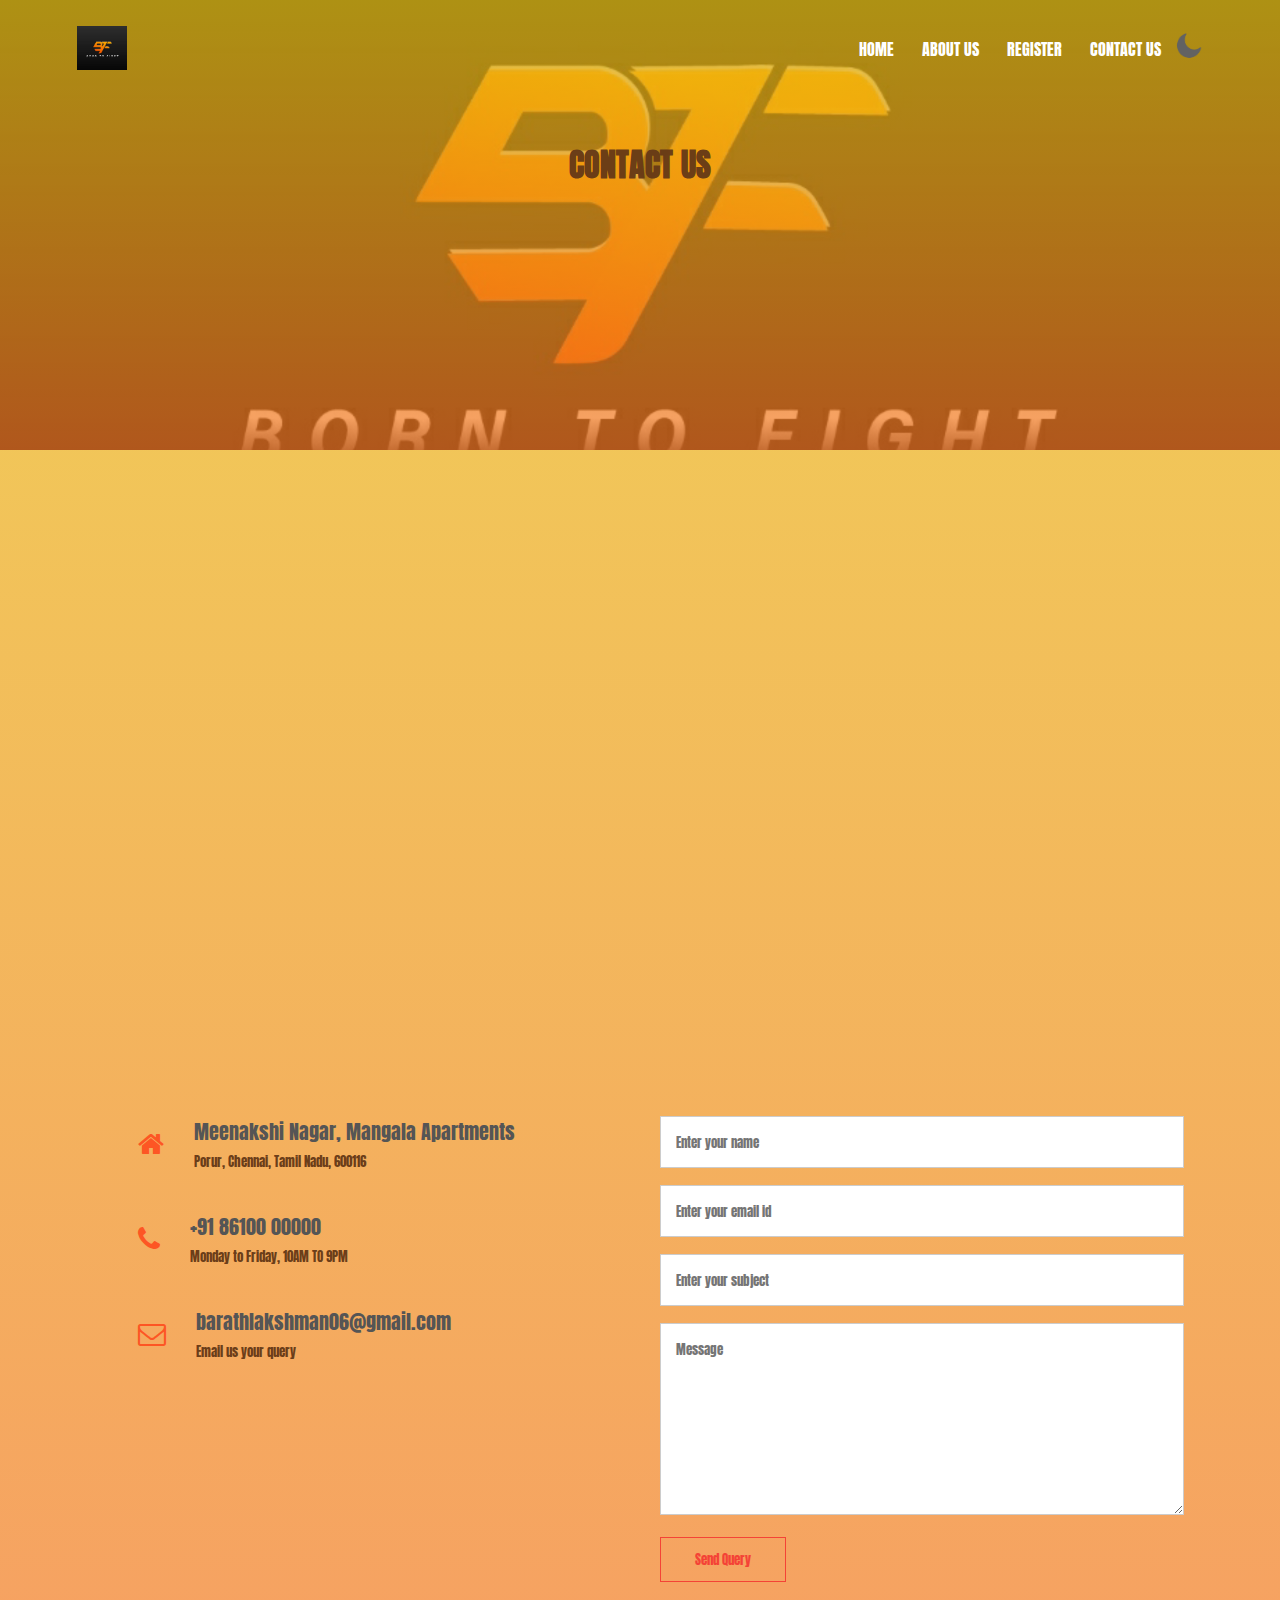
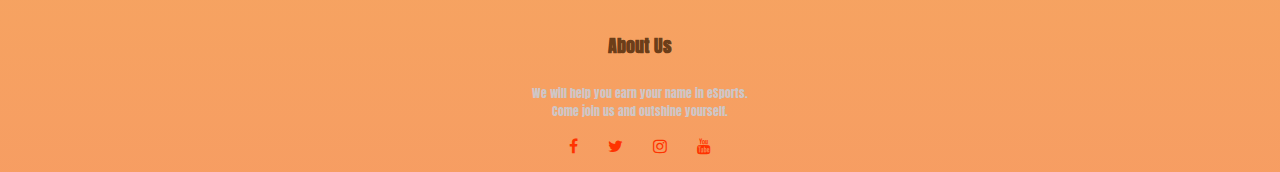
<file: index3.html>
<!DOCTYPE html>
<html lang="en">
<head>
    <meta charset="UTF-8">
    <meta http-equiv="X-UA-Compatible" content="IE=edge">
    <meta name="viewport" content="width=device-width, initial-scale=1.0">
    <title>BTF Officials</title>
    <link rel="stylesheet" href="style.css">
    <link rel="preconnect" href="https://fonts.googleapis.com">
<link rel="preconnect" href="https://fonts.gstatic.com" crossorigin>
<link href="https://fonts.googleapis.com/css2?family=Anton&display=swap" rel="stylesheet">
<link rel="stylesheet" href="https://stackpath.bootstrapcdn.com/font-awesome/4.7.0/css/font-awesome.min.css">
</head>
<body>
    
<div id="preloader"></div>   

<section class="sub_header">
    <nav>
        <a href="index.html"><img src="btflogo.jpeg"></a>
        <div class="nav_links" id="navLinks">
            <i class="fa fa-times" onclick="hideMenu()"></i> 
            <ul>
                <li><a href="index.html">HOME</a></li>
                <li><a href="index1.html">ABOUT US</a></li>
                <li><a href="index2.html">REGISTER</a></li>
                <li><a href="index3.html">CONTACT US</a></li>
            </ul>
        </div> 
        <i class="fa fa-bars" onclick="showMenu()"></i>   
        <img src="moon.png" id="icon">
    </nav>    
    <h1>CONTACT US</h1>    
</section>





<!------Contact Us----->

<section class="location">
    <iframe src="https://www.google.com/maps/embed?pb=!1m18!1m12!1m3!1d497512.46096501773!2d79.92879739048425!3d13.047374749880408!2m3!1f0!2f0!3f0!3m2!1i1024!2i768!4f13.1!3m3!1m2!1s0x3a5265ea4f7d3361%3A0x6e61a70b6863d433!2sChennai%2C%20Tamil%20Nadu!5e0!3m2!1sen!2sin!4v1641799153267!5m2!1sen!2sin" width="600" height="450" style="border:0;" allowfullscreen="" loading="lazy"></iframe>

</section>

<section class="contact_us">
    <div class="row">
        <div class="contact_col">
            <div>
                <i class="fa fa-home"></i>
                <span>
                    <h5>Meenakshi Nagar, Mangala Apartments</h5>
                    <p>Porur, Chennai, Tamil Nadu, 600116</p>
                </span>
            </div>
            <div>
                <i class="fa fa-phone"></i>
                <span>
                    <h5>+91 86100 00000</h5>
                    <p>Monday to Friday, 10AM TO 9PM</p>
                </span>
            </div>
            <div>
                <i class="fa fa-envelope-o"></i>
                <span>
                    <h5>barathlakshman06@gmail.com</h5>
                    <p>Email us your query</p>
                </span>
            </div>
        </div>    
        <div class="contact_col">
            <form action="form_handler.php" method="post" onsubmit="validate()">
                <input type="text" name="name" placeholder="Enter your name">
                <input type="email" name="email" placeholder="Enter your email id">
                <input type="text" name="subject" placeholder="Enter your subject">
                <textarea rows="8" name="message" placeholder="Message" required></textarea>
                <button type="submit" class="more_btn red_btn">Send Query</button>
            </form>
        </div>
    </div>
</section>






<!--------About Us------->

<section class="footer">
    <h4>About Us</h4>
    <p>We will help you earn your name in eSports.<br>Come join us and outshine yourself.</p>
    <div class="icons">
        <i class="fa fa-facebook"></i>
        <i class="fa fa-twitter"></i>
        <i class="fa fa-instagram"></i>
        <i class="fa fa-youtube"></i>
    </div>
</section>
            
    




<!-------JavaScript for Toggle Menu------>

<script>

    var navLinks = document.getElementById("navLinks");

    function showMenu(){
        navLinks.style.right = "0";
    }

    function hideMenu(){
        navLinks.style.right = "-200px";
    }


</script>    


<!------JavaScript for Dark Mode-------->


<script>

    var icon = document.getElementById("icon");

    icon.onclick = function(){
        document.body.classList.toggle("dark-theme");
        if(document.body.classList.contains("dark-theme")){
            icon.src = "sun.png";
            
        }else{
            icon.src = "moon.png";
        }
    }

</script>


<!-------JavaScript for Preloader------->

<script>

    var loader = document.getElementById("preloader");

    window.addEventListener("load", function(){
        loader.style.display = "none";
    })

</script>




<!------Validation------->

<script>
    function validate(){
        alert("Submitted Successfully");
    }
</script>



</body>
</html>
</file>
<file: style.css>
#preloader{
    background: #131413 url(preloader.gif) no-repeat center center;
    height: 100vh;
    width: 100%;
    position: fixed;
    z-index: 100;
}

*{
    margin: 0;
    padding: 0;
    font-family: 'Anton', sans-serif;
}

:root{
    --primary-colour: linear-gradient(rgba(233, 192, 13, 0.7),rgba(243, 116, 32, 0.7));
    --secondary-colour: rgba(104, 59, 23, 0.979);
}

.dark-theme{
    --primary-colour: linear-gradient(rgba(37, 36, 31, 0.7),rgba(110, 49, 9, 0.7));
    --secondary-colour: rgb(255, 174, 0);
}

body{
    background: var(--primary-colour);
    color: var(--secondary-colour);
}

.header{
    min-height: 100vh;
    width: 100%;
    background-image: var(--primary-colour),url(https://cdn1.dotesports.com/wp-content/uploads/2021/06/18054331/pubg-mobile-battlegrounds-india.png);
    background-position: center;
    background-size: cover;
    position: relative;
}

nav{
    display: flex;
    padding: 2% 6%;
    justify-content: space-between;
    align-items: center;
}

nav img{
    width: 50px;
}

.nav_links{
    flex: 1;
    text-align: right;
}

.nav_links ul li{
    list-style: none;
    display: inline-block;
    padding: 8px 12px;
    position: relative;
}

.nav_links ul li a{
    color: white;
    text-decoration: none;
}

.nav_links ul li::after{
    content: "";
    width: 0%;
    height: 2px;
    background: #f8890a;
    display: block;
    margin: auto;
    transition: 0.5s;
}

.nav_links ul li:hover::after{
    width: 100%;
}

#icon{
    width: 30px;
    cursor: pointer;
    margin-top: -8px;
}

.text_box{
    width: 80%;
    position: absolute;
    top: 50%;
    left: 50%;
    transform: translate(-50%,-50%);
    text-align: center;
}

.text_box h1{
    font-size: 62px;
}

.text_box p{
    margin: 10px 0px 20px;
    font-size: 14px;
    color: white;
}

.more_btn{
    display: inline-block;
    text-decoration: none;
    border: 2px solid #f84d0a;
    padding: 12px 34px;
    font-size: 13px;
    background: transparent;
    position: relative;
    color: white;
}

.more_btn:hover{
    background: #f84d0a;
    transition: 1s;
}

nav .fa{
    display: none;
}

@media(max-width: 700px){
    .text_box h1{
        font-size: 20px;
    }
    .nav_links ul li{
        display: block;
    }
    .nav_links{
        position: absolute;
        background: #f84d0a;
        height: 100vh;
        width: 200px;
        top: 0;
        right: -200px;
        text-align: left;
        z-index: 2;
        transition: 1s;
    }
    nav .fa{
        display: block;
        color: #f8890a;
        margin: 10px;
        padding-bottom: 4px;
        flex: 1;
        text-align: right;
        cursor: pointer;
        font-size: 22px;
    }
    .nav_links ul{
        padding: 30px;
    }
}

/*-------Achievements--------*/

.ach{
    width: 80%;
    margin: auto;
    text-align: center;
    padding-top: 100px;
    background: linear-gradient(rgba(233, 193, 13, 0.26),rgba(243, 116, 32, 0.212));
}

.ach h1{
    font-size: 36px;
    font-weight: 600;
}

.row{
    margin-top: 5%;
    display: flex;
    justify-content: space-between;
}

.ach_col{
    flex-basis: 40%;
    background: #f7c68e;
    border-radius: 10px;
    margin: 0% 5% 2%;
    padding: 20px 12px;
    box-sizing: border-box;
    transition: 0.5s;
}

.ach_col h3{
    font-size: 23px;
    text-align: center;
    font-weight: 600;
    margin: 10px 0px;

}

.ach_col ul li{
    font-size: 14px;
    list-style-type: none;
    line-height: 22px;
    padding: 10px;
    color: white;
}

.ach_col:hover{
    box-shadow: 0 0 20px 0px rgba(0, 0, 0, 0.2);
}

@media(max-width:700px){
    .row{
        flex-direction: column;
    }
}

/*-------eSports-----*/


.es{
    width: 80%;
    margin: auto;
    text-align: center;
    padding-top: 50px;
}

.es h1{
    font-size: 36px;
    font-weight: 600;
}

.es_col{
    flex-basis: 32%;
    border-radius: 10px;
    margin-bottom: 30px;
    position: relative;
    overflow: hidden;
}

.es_col img{
    width: 100%;
    height: 100%;
    display: block;
}

.layer{
    background: transparent;
    width: 100%;
    height: 100%;
    position: absolute;
    top: 0;
    left: 0;
    transition: 0.5s;
}

.layer:hover{
    background: rgba(243, 121, 6, 0.7);
}

.layer h3{
    width: 100%;
    font-weight: 500;
    color: white;
    font-size: 26px;
    bottom: 0;
    left: 50%;
    transform: translateX(-50%);
    position: absolute;
    opacity: 0;
    transition: 0.5s;
}

.layer:hover h3{
    bottom: 40%;
    opacity: 1;
}


/*-------Contact Us---------*/

.con{
    margin: 50px auto;
    width: 80%;
    background: var(--primary-colour),url(btflogo.jpeg);
    background-position: center;
    background-size: cover;
    text-align: center;
    padding: 165px 0;
}

.con h1{
    color: white;
    margin-bottom: 40px;
    font-size: 38px;
    padding: 0;
}

@media(max-width: 700px){
    .con h1{
        font-size: 24px;
    }
}


/*--------footer----------*/


.footer{
    width: 100%;
    text-align: center;
    
}

.footer h4{
    margin-bottom: 25px;
    margin-top: 20px;
    font-weight: 600;
    font-size: 18px;
}

.footer p{
    color: rgb(206, 198, 198);
    font-size: 12px;
}

.icons .fa{
    color: rgb(255, 51, 0);
    margin: 0 13px;
    cursor: pointer;
    padding: 18px 0;
}


/*---------About Us Page----------*/


.sub_header{
    height: 50vh;
    width: 100%;
    background-image: var(--primary-colour),url(btflogo.jpeg);
    background-position: center;
    background-size: cover;
    text-align: center;
}    

.sub_header p{
    color: white;
}

.sub_header h1{
    margin-top: 40px;
}

.about_us{
    width: 80%;
    margin: auto;
    padding-top: 80px;
    padding-bottom: 50px;
}

.about_col{
    flex-basis: 48%;
    padding: 30px 2px;
}

.about_col img{
    width: 100%;
}

.about_col h1{
    padding-top: 0;
}

.about_col p{
    padding: 15px 0px 25px;
    color: white;
}

.red_btn{ 
    border: 1px solid #f44336;
    background: transparent;
    color: #f44336;
}

.red_btn:hover{
    color: #fff;
}


/*------Register Page--------*/

.sub_header2{
    height: 50vh;
    width: 100%;
    background-image: var(--primary-colour),url(btflogo.jpeg);
    background-position: center;
    background-size: cover;
    text-align: center;
}    

.sub_header2 p{
    color: white;
}

.sub_header2 h1{
    margin-top: 40px;
    padding-top: 100px;
}

.reg_box{
    width: 80%;
    margin: auto;
    text-align: center;
    border: 1px solid #ccc;
    padding: 10px 20px;
}

.reg_box h3{
    font-size: 36px;
    font-weight: 600;
    text-align: center;
}

.reg_col{
    flex-basis: 50%;
    border-radius: 10px;
    margin-bottom: 30px;
    position: relative;
    overflow: hidden;
}

.reg_subcol img{
    margin-top: 15px;
    width: 100%;
}


.reg_form input, .reg_form select{
    width: 80%;
    padding: 10px;
    margin: 15px 0;
    box-sizing: border-box;
    border: none;
    outline: none;
    background: #f0f0f0;
}

.reg_form button{
    margin: 10px 0;
}

.reg_layer{
    background: transparent;
    width: 100%;
    height: 57.7%;
    position: absolute;
    top: 0;
    left: 0;
    transition: 0.5s;
    margin-top: 15px;
}

.reg_layer:hover{
    background: rgba(243, 121, 6, 0.7);
}

.reg_layer h3{
    width: 100%;
    font-weight: 500;
    color: white;
    font-size: 26px;
    bottom: 0;
    left: 50%;
    transform: translateX(-50%);
    position: absolute;
    opacity: 0;
    transition: 0.5s;
}

.reg_layer:hover h3{
    bottom: 40%;
    opacity: 1;
}

@media(max-width:700px){
    .sub_header h1{
        font-size: 18px;
    }

    .sub_header p{
        font-size: 11px;
    }
    .sub_header2 h1{
        font-size: 18px;
    }

    .sub_header2 p{
        font-size: 11px;
    }
    .reg_box{
        width: 80%;
        box-sizing: border-box;
    }
    .reg_box h3{
        font-size: 18px;
    }
    .reg_layer{
        height: 91%;
    }

}


/*-------contact us---------*/



.location{
    width: 80%;
    margin: auto;
    padding: 80px 0;
}

.location iframe{
    width: 100%
}

.contact_us{
    width: 80%;
    margin: auto;
}

.contact_col{
    flex-basis: 48%;
    margin-bottom: 30px;
}

.contact_col div{
    display: flex;
    align-items: center;
    margin-bottom: 40px;
}

.contact_col div .fa{
    font-size: 28px;
    color: #fd5624;
    margin: 10px;
    margin-right: 30px;
}

.contact_col div p{
    padding: 0;
    font-size: 13px;
}

.contact_col div h5{
    font-size: 20px;
    margin-bottom: 5px;
    color: #555;
    font-weight: 400;
}

.contact_col input, .contact_col textarea{
    width: 100%;
    padding: 15px;
    margin-bottom: 17px;
    outline: none;
    border: 1px solid #ccc;
}
</file>
